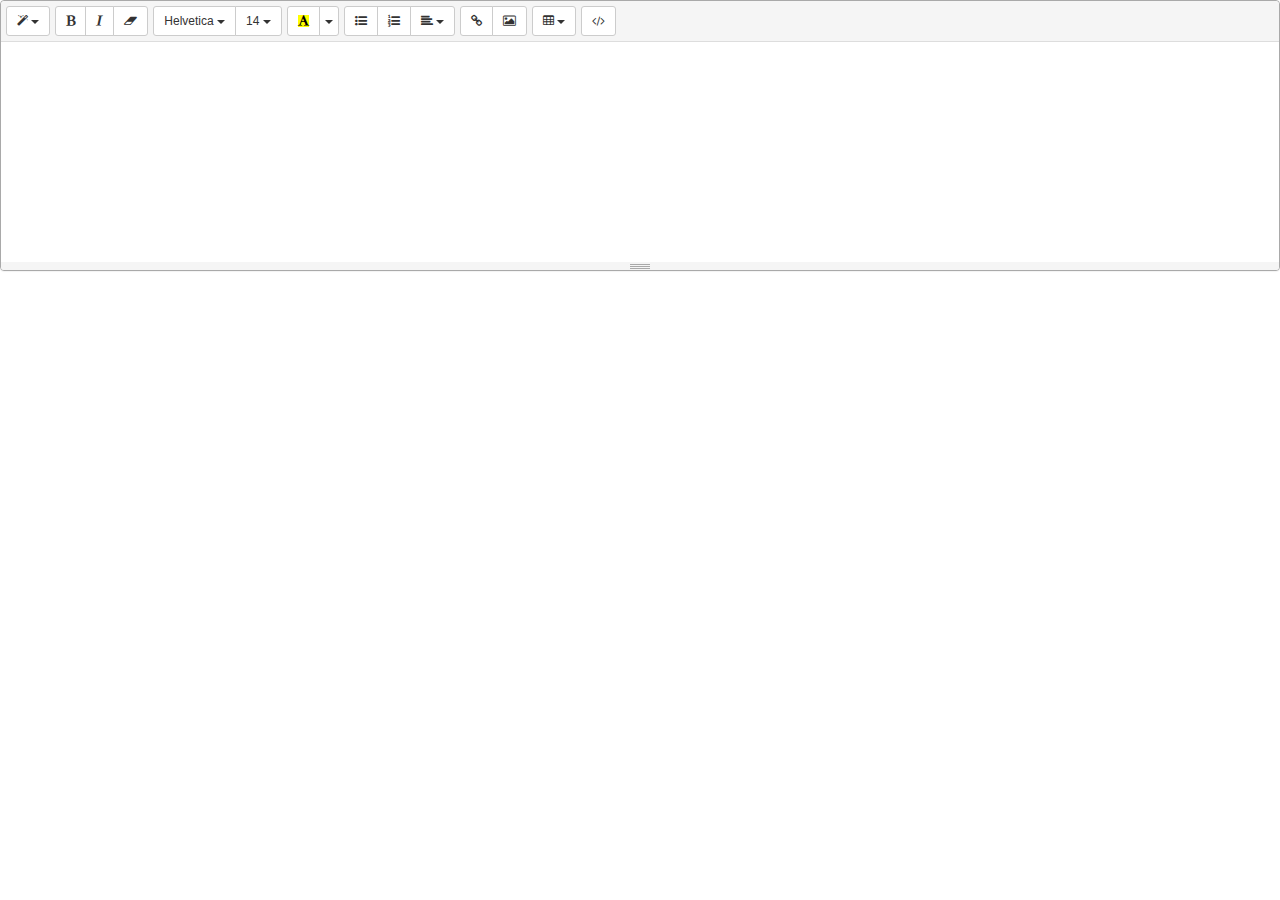
<file: summernote.html>
<!DOCTYPE html>
<html>
<head lang="en">
    <meta charset="UTF-8">
    <title></title>
</head>
<body>
    <div class="summernote"></div>
</body>

<link rel="stylesheet" href="css/bootstrap.min.css">
<link rel="stylesheet" href="css/font-awesome.min.css">
<script src="js/jquery.min.js"></script>
<script src="js/bootstrap.min.js"></script>
<script src="js/summernote.min.js"></script>
<link rel="stylesheet" href="css/summernote.css">
<script type="text/javascript">
    $('.summernote').summernote({
        // airMode: true
        height: 220,
        tabsize: 2,     // size of tab
        toolbar: [
            //[groupname, [button list]]
            ['headings', ['style']],
            ['style', ['bold', 'italic', //'underline',
                'clear']],
            // ['font', ['strikethrough', 'superscript', 'subscript']],
            ['fonts', ['fontname', 'fontsize']],
            ['color', ['color']],
            ['para', ['ul', 'ol', 'paragraph']],
            ['insert', ['link', 'picture']],
            // ['misc', ['codeview']]
            ['table', ['table']],
            ['codeview', ['codeview']]
        ]
    });
</script>
</html>
</file>
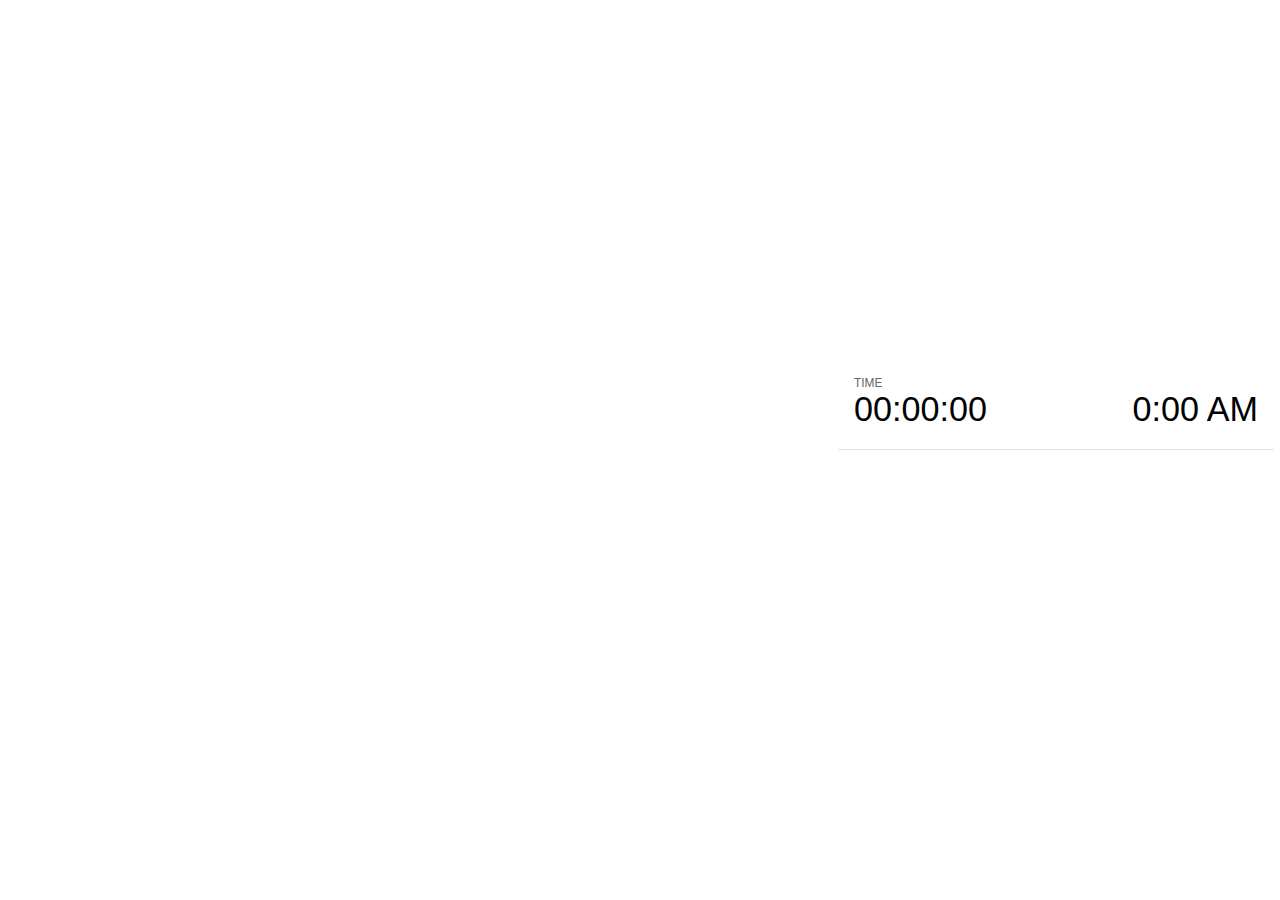
<file: plugin/notes/notes.html>
<!doctype html>
<html lang="en">
	<head>
		<meta charset="utf-8">

		<title>reveal.js - Slide Notes</title>

		<style>
			body {
				font-family: Helvetica;
			}

			#current-slide,
			#upcoming-slide,
			#speaker-controls {
				padding: 6px;
				box-sizing: border-box;
				-moz-box-sizing: border-box;
			}

			#current-slide iframe,
			#upcoming-slide iframe {
				width: 100%;
				height: 100%;
				border: 1px solid #ddd;
			}

			#current-slide .label,
			#upcoming-slide .label {
				position: absolute;
				top: 10px;
				left: 10px;
				font-weight: bold;
				font-size: 14px;
				z-index: 2;
				color: rgba( 255, 255, 255, 0.9 );
			}

			#current-slide {
				position: absolute;
				width: 65%;
				height: 100%;
				top: 0;
				left: 0;
				padding-right: 0;
			}

			#upcoming-slide {
				position: absolute;
				width: 35%;
				height: 40%;
				right: 0;
				top: 0;
			}

			#speaker-controls {
				position: absolute;
				top: 40%;
				right: 0;
				width: 35%;
				height: 60%;
				overflow: auto;

				font-size: 18px;
			}

				.speaker-controls-time.hidden,
				.speaker-controls-notes.hidden {
					display: none;
				}

				.speaker-controls-time .label,
				.speaker-controls-notes .label {
					text-transform: uppercase;
					font-weight: normal;
					font-size: 0.66em;
					color: #666;
					margin: 0;
				}

				.speaker-controls-time {
					border-bottom: 1px solid rgba( 200, 200, 200, 0.5 );
					margin-bottom: 10px;
					padding: 10px 16px;
					padding-bottom: 20px;
					cursor: pointer;
				}

				.speaker-controls-time .reset-button {
					opacity: 0;
					float: right;
					color: #666;
					text-decoration: none;
				}
				.speaker-controls-time:hover .reset-button {
					opacity: 1;
				}

				.speaker-controls-time .timer,
				.speaker-controls-time .clock {
					width: 50%;
					font-size: 1.9em;
				}

				.speaker-controls-time .timer {
					float: left;
				}

				.speaker-controls-time .clock {
					float: right;
					text-align: right;
				}

				.speaker-controls-time span.mute {
					color: #bbb;
				}

				.speaker-controls-notes {
					padding: 10px 16px;
				}

				.speaker-controls-notes .value {
					margin-top: 5px;
					line-height: 1.4;
					font-size: 1.2em;
				}

			.clear {
				clear: both;
			}

			@media screen and (max-width: 1080px) {
				#speaker-controls {
					font-size: 16px;
				}
			}

			@media screen and (max-width: 900px) {
				#speaker-controls {
					font-size: 14px;
				}
			}

			@media screen and (max-width: 800px) {
				#speaker-controls {
					font-size: 12px;
				}
			}

		</style>
	</head>

	<body>

		<div id="current-slide"></div>
		<div id="upcoming-slide"><span class="label">UPCOMING:</span></div>
		<div id="speaker-controls">
			<div class="speaker-controls-time">
				<h4 class="label">Time <span class="reset-button">Click to Reset</span></h4>
				<div class="clock">
					<span class="clock-value">0:00 AM</span>
				</div>
				<div class="timer">
					<span class="hours-value">00</span><span class="minutes-value">:00</span><span class="seconds-value">:00</span>
				</div>
				<div class="clear"></div>
			</div>

			<div class="speaker-controls-notes hidden">
				<h4 class="label">Notes</h4>
				<div class="value"></div>
			</div>
		</div>

		<script src="../../plugin/markdown/marked.js"></script>
		<script>

			(function() {

				var notes,
					notesValue,
					currentState,
					currentSlide,
					upcomingSlide,
					connected = false;

				window.addEventListener( 'message', function( event ) {

					var data = JSON.parse( event.data );

					// Messages sent by the notes plugin inside of the main window
					if( data && data.namespace === 'reveal-notes' ) {
						if( data.type === 'connect' ) {
							handleConnectMessage( data );
						}
						else if( data.type === 'state' ) {
							handleStateMessage( data );
						}
					}
					// Messages sent by the reveal.js inside of the current slide preview
					else if( data && data.namespace === 'reveal' ) {
						if( /ready/.test( data.eventName ) ) {
							// Send a message back to notify that the handshake is complete
							window.opener.postMessage( JSON.stringify({ namespace: 'reveal-notes', type: 'connected'} ), '*' );
						}
						else if( /slidechanged|fragmentshown|fragmenthidden|overviewshown|overviewhidden|paused|resumed/.test( data.eventName ) && currentState !== JSON.stringify( data.state ) ) {
							window.opener.postMessage( JSON.stringify({ method: 'setState', args: [ data.state ]} ), '*' );
						}
					}

				} );

				/**
				 * Called when the main window is trying to establish a
				 * connection.
				 */
				function handleConnectMessage( data ) {

					if( connected === false ) {
						connected = true;

						setupIframes( data );
						setupKeyboard();
						setupNotes();
						setupTimer();
					}

				}

				/**
				 * Called when the main window sends an updated state.
				 */
				function handleStateMessage( data ) {

					// Store the most recently set state to avoid circular loops
					// applying the same state
					currentState = JSON.stringify( data.state );

					// No need for updating the notes in case of fragment changes
					if ( data.notes ) {
						notes.classList.remove( 'hidden' );
						if( data.markdown ) {
							notesValue.innerHTML = marked( data.notes );
						}
						else {
							notesValue.innerHTML = data.notes;
						}
					}
					else {
						notes.classList.add( 'hidden' );
					}

					// Update the note slides
					currentSlide.contentWindow.postMessage( JSON.stringify({ method: 'setState', args: [ data.state ] }), '*' );
					upcomingSlide.contentWindow.postMessage( JSON.stringify({ method: 'setState', args: [ data.state ] }), '*' );
					upcomingSlide.contentWindow.postMessage( JSON.stringify({ method: 'next' }), '*' );

				}

				// Limit to max one state update per X ms
				handleStateMessage = debounce( handleStateMessage, 200 );

				/**
				 * Forward keyboard events to the current slide window.
				 * This enables keyboard events to work even if focus
				 * isn't set on the current slide iframe.
				 */
				function setupKeyboard() {

					document.addEventListener( 'keydown', function( event ) {
						currentSlide.contentWindow.postMessage( JSON.stringify({ method: 'triggerKey', args: [ event.keyCode ] }), '*' );
					} );

				}

				/**
				 * Creates the preview iframes.
				 */
				function setupIframes( data ) {

					var params = [
						'receiver',
						'progress=false',
						'history=false',
						'transition=none',
						'autoSlide=0',
						'backgroundTransition=none'
					].join( '&' );

					var hash = '#/' + data.state.indexh + '/' + data.state.indexv;
					var currentURL = data.url + '?' + params + '&postMessageEvents=true' + hash;
					var upcomingURL = data.url + '?' + params + '&controls=false' + hash;

					currentSlide = document.createElement( 'iframe' );
					currentSlide.setAttribute( 'width', 1280 );
					currentSlide.setAttribute( 'height', 1024 );
					currentSlide.setAttribute( 'src', currentURL );
					document.querySelector( '#current-slide' ).appendChild( currentSlide );

					upcomingSlide = document.createElement( 'iframe' );
					upcomingSlide.setAttribute( 'width', 640 );
					upcomingSlide.setAttribute( 'height', 512 );
					upcomingSlide.setAttribute( 'src', upcomingURL );
					document.querySelector( '#upcoming-slide' ).appendChild( upcomingSlide );

				}

				/**
				 * Setup the notes UI.
				 */
				function setupNotes() {

					notes = document.querySelector( '.speaker-controls-notes' );
					notesValue = document.querySelector( '.speaker-controls-notes .value' );

				}

				/**
				 * Create the timer and clock and start updating them
				 * at an interval.
				 */
				function setupTimer() {

					var start = new Date(),
						timeEl = document.querySelector( '.speaker-controls-time' ),
						clockEl = timeEl.querySelector( '.clock-value' ),
						hoursEl = timeEl.querySelector( '.hours-value' ),
						minutesEl = timeEl.querySelector( '.minutes-value' ),
						secondsEl = timeEl.querySelector( '.seconds-value' );

					function _updateTimer() {

						var diff, hours, minutes, seconds,
							now = new Date();

						diff = now.getTime() - start.getTime();
						hours = Math.floor( diff / ( 1000 * 60 * 60 ) );
						minutes = Math.floor( ( diff / ( 1000 * 60 ) ) % 60 );
						seconds = Math.floor( ( diff / 1000 ) % 60 );

						clockEl.innerHTML = now.toLocaleTimeString( 'en-US', { hour12: true, hour: '2-digit', minute:'2-digit' } );
						hoursEl.innerHTML = zeroPadInteger( hours );
						hoursEl.className = hours > 0 ? '' : 'mute';
						minutesEl.innerHTML = ':' + zeroPadInteger( minutes );
						minutesEl.className = minutes > 0 ? '' : 'mute';
						secondsEl.innerHTML = ':' + zeroPadInteger( seconds );

					}

					// Update once directly
					_updateTimer();

					// Then update every second
					setInterval( _updateTimer, 1000 );

					timeEl.addEventListener( 'click', function() {
						start = new Date();
						_updateTimer();
						return false;
					} );

				}

				function zeroPadInteger( num ) {

					var str = '00' + parseInt( num );
					return str.substring( str.length - 2 );

				}

				/**
				 * Limits the frequency at which a function can be called.
				 */
				function debounce( fn, ms ) {

					var lastTime = 0,
						timeout;

					return function() {

						var args = arguments;
						var context = this;

						clearTimeout( timeout );

						var timeSinceLastCall = Date.now() - lastTime;
						if( timeSinceLastCall > ms ) {
							fn.apply( context, args );
							lastTime = Date.now();
						}
						else {
							timeout = setTimeout( function() {
								fn.apply( context, args );
								lastTime = Date.now();
							}, ms - timeSinceLastCall );
						}

					}

				}

			})();

		</script>
	</body>
</html>
</file>
<file: css/summernote.css>
.note-editor{position:relative;overflow:hidden;border:1px solid #a9a9a9}.note-editor .note-dropzone{position:absolute;z-index:100;display:none;color:#87cefa;background-color:white;opacity:.95;pointer-event:none}.note-editor .note-dropzone .note-dropzone-message{display:table-cell;font-size:28px;font-weight:bold;text-align:center;vertical-align:middle}.note-editor .note-dropzone.hover{color:#098ddf}.note-editor.dragover .note-dropzone{display:table}.note-editor.codeview .note-editing-area .note-editable{display:none}.note-editor.codeview .note-editing-area .note-codable{display:block}.note-editor.fullscreen{position:fixed;top:0;left:0;z-index:1050;width:100%}.note-editor.fullscreen .note-editable{background-color:white}.note-editor.fullscreen .note-resizebar{display:none}.note-editor .note-editing-area{position:relative;overflow:hidden}.note-editor .note-editing-area .note-editable{padding:10px;overflow:auto;color:#000;background-color:#fff;outline:0}.note-editor .note-editing-area .note-editable[contenteditable=true]:empty:not(:focus):before{content:attr(data-placeholder)}.note-editor .note-editing-area .note-editable[contenteditable="false"]{background-color:#e5e5e5}.note-editor .note-editing-area .note-codable{display:none;width:100%;padding:10px;margin-bottom:0;font-family:Menlo,Monaco,monospace,sans-serif;font-size:14px;color:#ccc;background-color:#222;border:0;-webkit-border-radius:0;-moz-border-radius:0;border-radius:0;box-shadow:none;-webkit-box-sizing:border-box;-moz-box-sizing:border-box;-ms-box-sizing:border-box;box-sizing:border-box;resize:none}.note-editor .note-statusbar{background-color:#f5f5f5}.note-editor .note-statusbar .note-resizebar{width:100%;height:8px;padding-top:1px;cursor:ns-resize}.note-editor .note-statusbar .note-resizebar .note-icon-bar{width:20px;margin:1px auto;border-top:1px solid #a9a9a9}.note-air-editor{outline:0}.note-popover .popover{max-width:none}.note-popover .popover .popover-content a{display:inline-block;max-width:200px;overflow:hidden;text-overflow:ellipsis;white-space:nowrap;vertical-align:middle}.note-popover .popover .arrow{left:20px}.note-popover .popover .popover-content,.panel-heading.note-toolbar{padding:0 0 5px 5px;margin:0}.note-popover .popover .popover-content>.btn-group,.panel-heading.note-toolbar>.btn-group{margin-top:5px;margin-right:5px;margin-left:0}.note-popover .popover .popover-content .btn-group .note-table,.panel-heading.note-toolbar .btn-group .note-table{min-width:0;padding:5px}.note-popover .popover .popover-content .btn-group .note-table .note-dimension-picker,.panel-heading.note-toolbar .btn-group .note-table .note-dimension-picker{font-size:18px}.note-popover .popover .popover-content .btn-group .note-table .note-dimension-picker .note-dimension-picker-mousecatcher,.panel-heading.note-toolbar .btn-group .note-table .note-dimension-picker .note-dimension-picker-mousecatcher{position:absolute!important;z-index:3;width:10em;height:10em;cursor:pointer}.note-popover .popover .popover-content .btn-group .note-table .note-dimension-picker .note-dimension-picker-unhighlighted,.panel-heading.note-toolbar .btn-group .note-table .note-dimension-picker .note-dimension-picker-unhighlighted{position:relative!important;z-index:1;width:5em;height:5em;background:url('[data-uri]') repeat}.note-popover .popover .popover-content .btn-group .note-table .note-dimension-picker .note-dimension-picker-highlighted,.panel-heading.note-toolbar .btn-group .note-table .note-dimension-picker .note-dimension-picker-highlighted{position:absolute!important;z-index:2;width:1em;height:1em;background:url('[data-uri]') repeat}.note-popover .popover .popover-content .note-style h1,.panel-heading.note-toolbar .note-style h1,.note-popover .popover .popover-content .note-style h2,.panel-heading.note-toolbar .note-style h2,.note-popover .popover .popover-content .note-style h3,.panel-heading.note-toolbar .note-style h3,.note-popover .popover .popover-content .note-style h4,.panel-heading.note-toolbar .note-style h4,.note-popover .popover .popover-content .note-style h5,.panel-heading.note-toolbar .note-style h5,.note-popover .popover .popover-content .note-style h6,.panel-heading.note-toolbar .note-style h6,.note-popover .popover .popover-content .note-style blockquote,.panel-heading.note-toolbar .note-style blockquote{margin:0}.note-popover .popover .popover-content .note-color .dropdown-toggle,.panel-heading.note-toolbar .note-color .dropdown-toggle{width:20px;padding-left:5px}.note-popover .popover .popover-content .note-color .dropdown-menu,.panel-heading.note-toolbar .note-color .dropdown-menu{min-width:340px}.note-popover .popover .popover-content .note-color .dropdown-menu .btn-group,.panel-heading.note-toolbar .note-color .dropdown-menu .btn-group{margin:0}.note-popover .popover .popover-content .note-color .dropdown-menu .btn-group:first-child,.panel-heading.note-toolbar .note-color .dropdown-menu .btn-group:first-child{margin:0 5px}.note-popover .popover .popover-content .note-color .dropdown-menu .btn-group .note-palette-title,.panel-heading.note-toolbar .note-color .dropdown-menu .btn-group .note-palette-title{margin:2px 7px;font-size:12px;text-align:center;border-bottom:1px solid #eee}.note-popover .popover .popover-content .note-color .dropdown-menu .btn-group .note-color-reset,.panel-heading.note-toolbar .note-color .dropdown-menu .btn-group .note-color-reset{padding:0 3px;margin:3px;font-size:11px;cursor:pointer;-webkit-border-radius:5px;-moz-border-radius:5px;border-radius:5px}.note-popover .popover .popover-content .note-color .dropdown-menu .btn-group .note-color-row,.panel-heading.note-toolbar .note-color .dropdown-menu .btn-group .note-color-row{height:20px}.note-popover .popover .popover-content .note-color .dropdown-menu .btn-group .note-color-reset:hover,.panel-heading.note-toolbar .note-color .dropdown-menu .btn-group .note-color-reset:hover{background:#eee}.note-popover .popover .popover-content .note-para .dropdown-menu,.panel-heading.note-toolbar .note-para .dropdown-menu{min-width:216px;padding:5px}.note-popover .popover .popover-content .note-para .dropdown-menu>div:first-child,.panel-heading.note-toolbar .note-para .dropdown-menu>div:first-child{margin-right:5px}.note-popover .popover .popover-content .dropdown-menu,.panel-heading.note-toolbar .dropdown-menu{min-width:90px}.note-popover .popover .popover-content .dropdown-menu.right,.panel-heading.note-toolbar .dropdown-menu.right{right:0;left:auto}.note-popover .popover .popover-content .dropdown-menu.right::before,.panel-heading.note-toolbar .dropdown-menu.right::before{right:9px;left:auto!important}.note-popover .popover .popover-content .dropdown-menu.right::after,.panel-heading.note-toolbar .dropdown-menu.right::after{right:10px;left:auto!important}.note-popover .popover .popover-content .dropdown-menu.note-check li a i,.panel-heading.note-toolbar .dropdown-menu.note-check li a i{color:deepskyblue;visibility:hidden}.note-popover .popover .popover-content .dropdown-menu.note-check li a.checked i,.panel-heading.note-toolbar .dropdown-menu.note-check li a.checked i{visibility:visible}.note-popover .popover .popover-content .note-fontsize-10,.panel-heading.note-toolbar .note-fontsize-10{font-size:10px}.note-popover .popover .popover-content .note-color-palette,.panel-heading.note-toolbar .note-color-palette{line-height:1}.note-popover .popover .popover-content .note-color-palette div .note-color-btn,.panel-heading.note-toolbar .note-color-palette div .note-color-btn{width:20px;height:20px;padding:0;margin:0;border:1px solid #fff}.note-popover .popover .popover-content .note-color-palette div .note-color-btn:hover,.panel-heading.note-toolbar .note-color-palette div .note-color-btn:hover{border:1px solid #000}.note-dialog>div{display:none}.note-dialog .form-group{margin-right:0;margin-left:0}.note-dialog .note-modal-form{margin:0}.note-dialog .note-image-dialog .note-dropzone{min-height:100px;margin-bottom:10px;font-size:30px;line-height:4;color:lightgray;text-align:center;border:4px dashed lightgray}.note-dialog .note-help-dialog{font-size:12px;color:#ccc;background:transparent;background-color:#222!important;border:0;-webkit-opacity:.9;-khtml-opacity:.9;-moz-opacity:.9;opacity:.9;-ms-filter:alpha(opacity=90);filter:alpha(opacity=90)}.note-dialog .note-help-dialog .modal-content{background:transparent;border:1px solid white;-webkit-border-radius:5px;-moz-border-radius:5px;border-radius:5px;-webkit-box-shadow:none;-moz-box-shadow:none;box-shadow:none}.note-dialog .note-help-dialog a{font-size:12px;color:white}.note-dialog .note-help-dialog .title{padding-bottom:5px;margin-bottom:10px;font-size:14px;font-weight:bold;color:white;border-bottom:white 1px solid}.note-dialog .note-help-dialog .modal-close{font-size:14px;color:#dd0;cursor:pointer}.note-dialog .note-help-dialog .text-center{margin:10px 0 0}.note-dialog .note-help-dialog .note-shortcut{padding-top:8px;padding-bottom:8px}.note-dialog .note-help-dialog .note-shortcut-row{margin-right:-5px;margin-left:-5px}.note-dialog .note-help-dialog .note-shortcut-col{padding-right:5px;padding-left:5px}.note-dialog .note-help-dialog .note-shortcut-title{font-size:13px;font-weight:bold;color:#dd0}.note-dialog .note-help-dialog .note-shortcut-key{font-family:"Courier New";color:#dd0;text-align:right}.note-handle .note-control-selection{position:absolute;display:none;border:1px solid black}.note-handle .note-control-selection>div{position:absolute}.note-handle .note-control-selection .note-control-selection-bg{width:100%;height:100%;background-color:black;-webkit-opacity:.3;-khtml-opacity:.3;-moz-opacity:.3;opacity:.3;-ms-filter:alpha(opacity=30);filter:alpha(opacity=30)}.note-handle .note-control-selection .note-control-handle{width:7px;height:7px;border:1px solid black}.note-handle .note-control-selection .note-control-holder{width:7px;height:7px;border:1px solid black}.note-handle .note-control-selection .note-control-sizing{width:7px;height:7px;background-color:white;border:1px solid black}.note-handle .note-control-selection .note-control-nw{top:-5px;left:-5px;border-right:0;border-bottom:0}.note-handle .note-control-selection .note-control-ne{top:-5px;right:-5px;border-bottom:0;border-left:none}.note-handle .note-control-selection .note-control-sw{bottom:-5px;left:-5px;border-top:0;border-right:0}.note-handle .note-control-selection .note-control-se{right:-5px;bottom:-5px;cursor:se-resize}.note-handle .note-control-selection .note-control-se.note-control-holder{cursor:default;border-top:0;border-left:none}.note-handle .note-control-selection .note-control-selection-info{right:0;bottom:0;padding:5px;margin:5px;font-size:12px;color:white;background-color:black;-webkit-border-radius:5px;-moz-border-radius:5px;border-radius:5px;-webkit-opacity:.7;-khtml-opacity:.7;-moz-opacity:.7;opacity:.7;-ms-filter:alpha(opacity=70);filter:alpha(opacity=70)}
</file>
